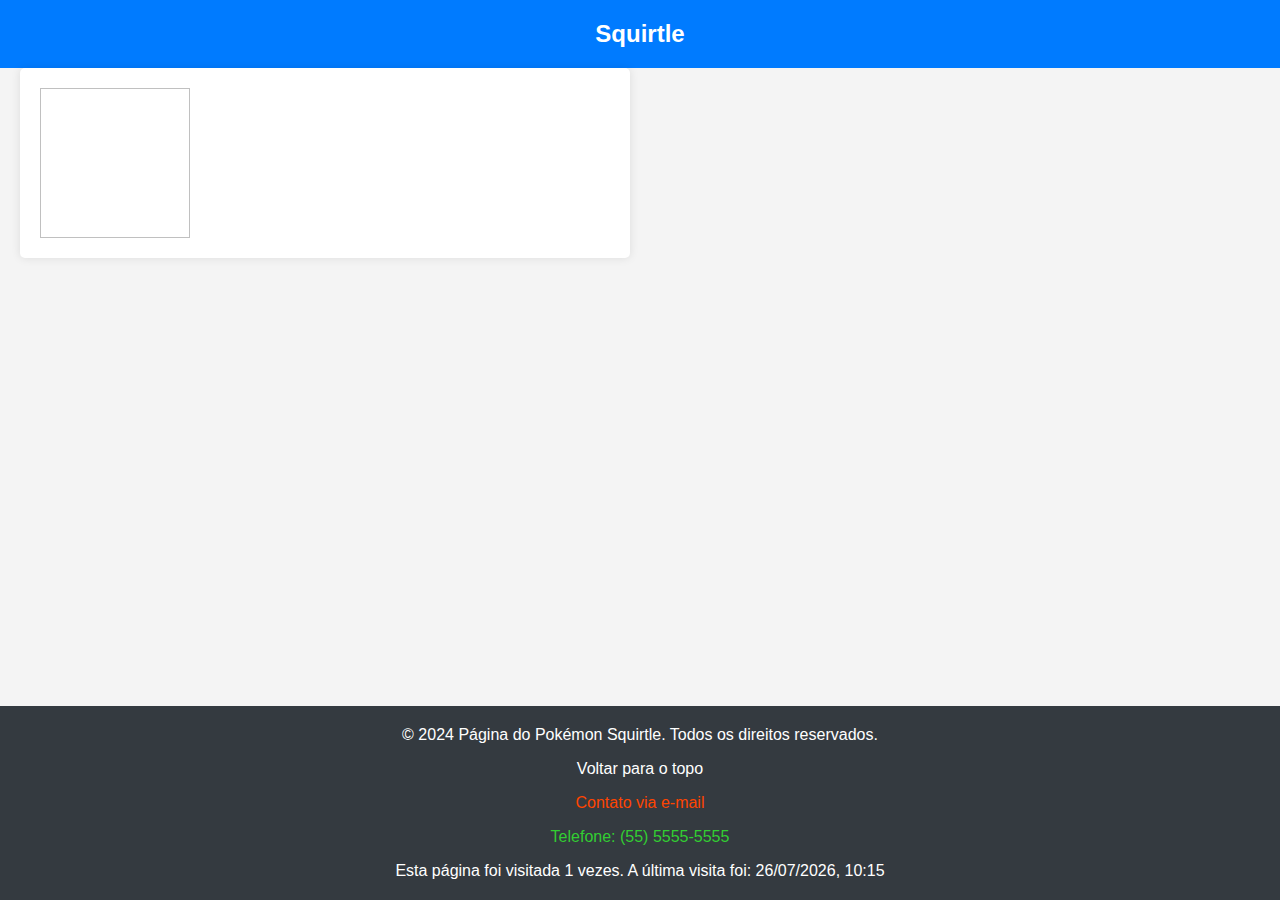
<file: pages/pokemon/pokemon.html>
<!DOCTYPE html>
<html lang="pt-br">
  <head>
    <meta charset="UTF-8" />
    <meta name="viewport" content="width=device-width, initial-scale=1" />
    <title>Página do Pokémon Squirtle</title>

    <link rel="stylesheet" href="../../style.css" />
    <link rel="stylesheet" href="./style.css" />
  </head>
  <body>
    <header id="header">
      <a href="../../index.html">
        <h1>Squirtle</h1>
      </a>
    </header>

    <main>
      <section id="info-pokemon" aria-labelledby="info-pokemon-label">
        <img />
      </section>
    </main>

    <footer aria-label="Rodapé">
      <p aria-label="Copyright">
        &copy; 2024 Página do Pokémon Squirtle. Todos os direitos reservados.
      </p>
      <p><a href="#header">Voltar para o topo</a></p>
      <p><a href="mailto:contato@squirtlepage.com">Contato via e-mail</a></p>
      <p><a href="tel:+5555555555">Telefone: (55) 5555-5555</a></p>
    </footer>
    <script src="./script.js"></script>
    <script src="../../script.js"></script>
  </body>
</html>
</file>
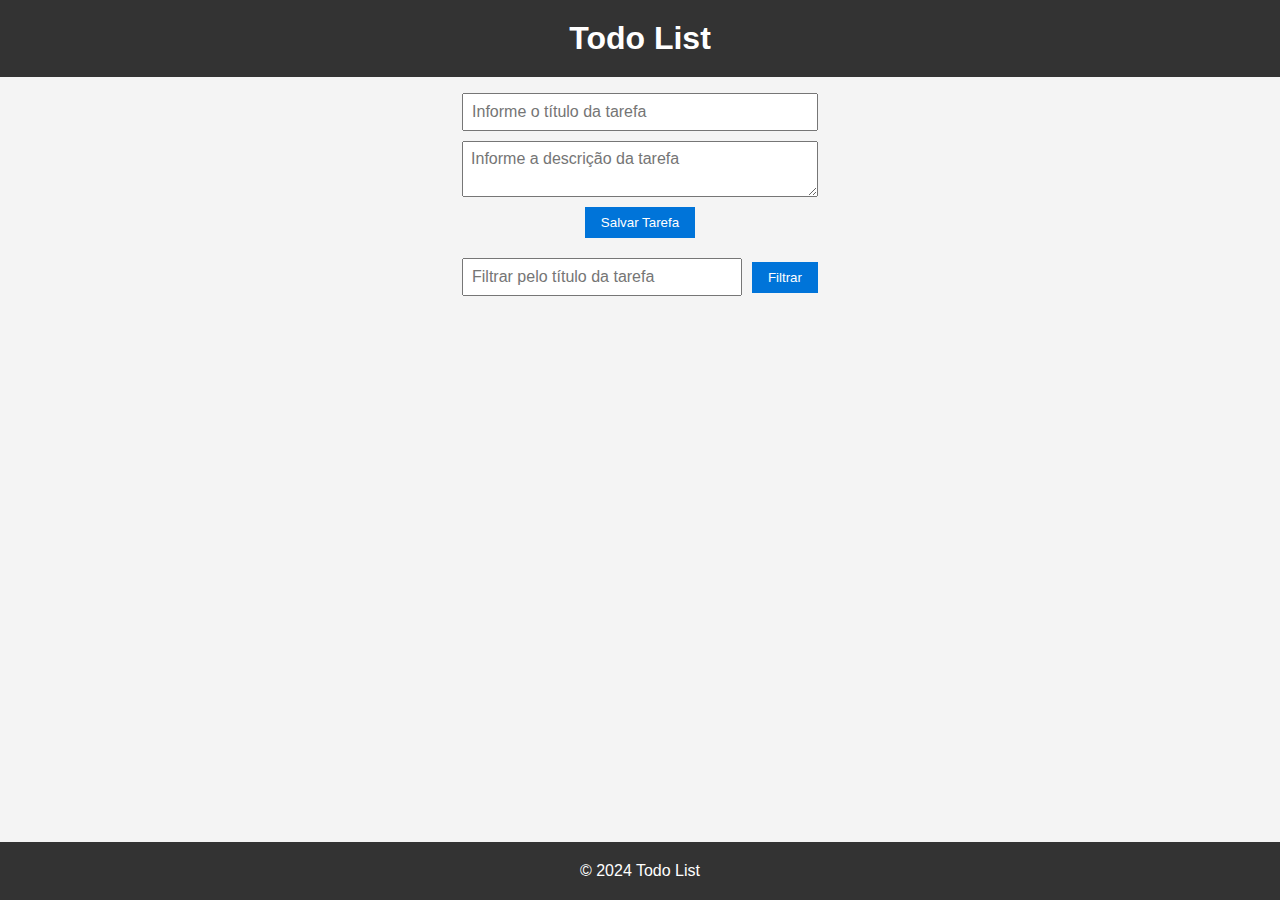
<file: pages/todo/todo.html>
<!DOCTYPE html>
<html lang="pt-br">
<head>
  <meta charset="UTF-8" />
  <meta name="viewport" content="width=device-width, initial-scale=1.0" />
  <title>Todo List</title>
  <link rel="stylesheet" href="./style.css" />
</head>
<body>
  <div class="container">
    <header>
      <h1>Todo List</h1>
    </header>
    <main>
      <form id="taskForm" onsubmit="addTask(event)">
        <input type="text" name="title" id="title" required placeholder="Informe o título da tarefa" />
        <textarea id="description" name="description" required placeholder="Informe a descrição da tarefa"></textarea>
        <button type="submit">Salvar Tarefa</button>
      </form>

      <form id="filterForm" onsubmit="filterTasks(event)">
        <input type="text" id="filterTitle" placeholder="Filtrar pelo título da tarefa" />
        <button type="submit">Filtrar</button>
      </form>

      <ul id="taskList"></ul>
    </main>
    <footer>&copy; 2024 Todo List</footer>
  </div>
  
  <dialog id="editDialog">
    <form method="dialog">
      <input type="text" id="editTitle" name="title" required placeholder="Informe o título da tarefa" />
      <textarea id="editDescription" name="description" required placeholder="Informe a descrição da tarefa"></textarea>
      <menu>
        <button type="submit">Editar</button>
        <button type="reset" onclick="document.getElementById('editDialog').close()">Cancelar</button>
      </menu>
    </form>
  </dialog>
  <script src="./script.js"></script>
</body>
</html>
</file>
<file: pages/pokemon/style.css>
section img {
    width: 150px;
    height: 150px;
  }

#pokemonImagem {
    width: 150px;
    height: 150px;
}
</file>
<file: style.css>
/* Reset de estilos para garantir consistência em diferentes navegadores */
body,
h1,
h2,
p,
ul,
ol,
li,
figure,
table,
th,
td {
  margin: 0;
  padding: 0;
}

* {
  box-sizing: border-box;
}

/* Estilos gerais */

body {
  font-family: 'Arial', sans-serif;
  color: #333;
  background-color: #f4f4f4;
  height: 100vh;
  display: flex;
  flex-direction: column;
}

main {
  display: grid;
  grid-template-columns: repeat(2, 1fr);
  gap: 20px;
  margin: 0 20px;
}

@media (max-width: 768px) {
  main {
    grid-template-columns: 1fr;
  }
}

main > section {
  padding: 20px;
}

main section,
main article {
  color: black;
  background-color: #fff;
  padding: 20px;
  border-radius: 5px;
  box-shadow: 0 0 10px rgba(0, 0, 0, 0.1);
  margin-bottom: 20px;
  display: flex;
  flex-direction: column;
}

section h1,
section h2,
section h3 {
  margin-bottom: 8px;
}

article h1,
article h2,
article h3 {
  margin-bottom: 10px;
}

p {
  margin-bottom: 16px;
}

ul li {
  list-style-position: inside;
}

/* Header */

header {
  background-color: #007bff;
  color: #fff;
  padding: 20px;
  display: flex;
  justify-content: center;
}

header h1 {
  font-size: 24px;
}

header a {
  text-decoration: none;
  color: white;
}

@media (max-width: 768px) {
  header h1 {
    font-size: 20px;
  }

  h2 {
    font-size: 18px;
  }
}

/* Lista de navegação */

nav ul {
  list-style: none;
  display: flex;
  gap: 20px;
  justify-content: center;
  flex-wrap: wrap;
  background-color: #343a40;
  padding: 10px;
  margin-bottom: 20px;
}

@media (max-width: 768px) {
  nav ul {
    flex-direction: column;
    align-items: center;
  }
}

nav a {
  text-decoration: none;
  color: #fff;
  font-weight: bold;
  transition: color 0.8s;
}

nav a:hover {
  color: #ffc107;
}

/* Seções */

#info-squirtle img {
  width: 150px;
  height: 150px;
  align-self: center;
}

#info-squirtle div {
  display: flex;
  justify-content: space-evenly;
  flex-wrap: wrap;
}

#info-squirtle img,
#evolucao img {
  transition: transform 0.3s ease-in-out;
}

#info-squirtle img:hover,
#evolucao img:hover {
  transform: scale(1.1);
}

#evolucao a {
  text-decoration: none;
  color: black;
}

#info-squirtle img:nth-of-type(2) {
  padding: 35px;
}

#curiosidades li::marker {
  content: '🔍';
}

#curiosidades ul {
  display: flex;
  flex-direction: column;
  gap: 12px;
}

#evolucao ul {
  display: flex;
  justify-content: space-around;
  flex-wrap: wrap;
  list-style: none;
}

@media (max-width: 768px) {
  #evolucao ul {
    flex-direction: column;
    align-items: center;
  }
}

#evolucao img {
  height: 150px;
  width: 150px;
}

#evolucao figcaption {
  font-weight: 600;
  font-size: 20px;
  text-align: center;
  margin-top: 16px;
}

@media (max-width: 768px) {
  #evolucao figcaption {
    font-size: 16px;
  }
}

article {
  background-color: #ffc107;
  color: #fff;
}

/* Links */

#recursos a,
footer a {
  transition: opacity 0.3s ease-in-out;
}

a[target='_blank'] {
  color: #4592c4;
  font-weight: bold;
}

a[target='_blank']:hover {
  opacity: 0.8;
}

/* Footer */

footer {
  background-color: #343a40;
  color: #fff;
  padding: 20px;
  bottom: 0;
  display: flex;
  flex-direction: column;
  align-items: center;
  gap: 16px;
  margin-top: auto;
}

footer p {
  margin-bottom: 0;
}

footer a {
  text-decoration: none;
}

footer a[href*='#'] {
  color: white;
}

footer a[href*='mailto'] {
  color: orangered;
}

footer a[href*='tel'] {
  color: limegreen;
}

footer a[href]:hover {
  opacity: 0.8;
}
/* 
@keyframes fadeIn {
  0% {
    opacity: 0;
    transform: translateY(-20px);
  }
  100% {
    opacity: 1;
    transform: translateY(0);
  }
}

main > section,
main > article {
  animation: fadeIn 0.5s ease-in-out forwards;
} */
</file>
<file: pages/todo/style.css>
/* Reset de estilos para garantir consistência em diferentes navegadores */
body,
h1,
h2,
p,
ul,
ol,
li,
figure,
table,
th,
td {
  margin: 0;
  padding: 0;
}

* {
  box-sizing: border-box;
}

body {
  font-family: 'Arial', sans-serif;
  color: #333;
  background-color: #f4f4f4;
  height: 100vh;
  display: flex;
  flex-direction: column;
}

.container {
  display: grid;
  grid-template-rows: auto 1fr auto;
  min-height: 100vh;
}

header,
footer {
  background-color: #333;
  color: #fff;
  padding: 20px;
  text-align: center;
}

main {
  padding: 16px;
}

main form {
  display: flex;
  flex-direction: column;
  gap: 10px;
  align-items: center;
  width: 40ch;
  margin: 0 auto;
}

input,
textarea {
  width: 100%;
  padding: 8px;
  font-size: 16px;
}

input,
textarea::placeholder {
  font-family: 'Arial', sans-serif;
}

button {
  background-color: #0074d9;
  color: #fff;
  border: none;
  padding: 8px 16px;
  cursor: pointer;
}

ul {
  list-style: none;
  padding: 0;
  max-width: 80ch;
  margin: 0 auto;
}

li {
  margin: 8px 0;
  padding: 20px;
  border: solid 1px #ccc;
  position: relative;
}

li p {
  white-space: pre-wrap;
  margin-top: 10px;
}

.edit-btn {
  background-color: #676767;
  border: none;
  border-radius: 5px;
  color: #fff;
  cursor: pointer;
  font-size: 16px;
  padding: 5px;
  position: absolute;
  top: 10px;
  right: 50px;
}

.exclude-btn {
  background-color: #676767;
  border: none;
  border-radius: 5px;
  color: #fff;
  cursor: pointer;
  font-size: 16px;
  padding: 5px;
  position: absolute;
  top: 10px;
  right: 10px;
}

dialog {
  border: none;
  border-radius: 10px;
  box-shadow: 0 0 10px rgba(0, 0, 0, 0.1);
  padding: 20px;
}

menu {
  display: flex;
  justify-content: space-between;
}

menu button {
  background-color: #0074d9;
  color: #fff;
  border: none;
  padding: 8px 16px;
  cursor: pointer;
}

#filterForm {
  display: flex;
  flex-direction: row;
  gap: 10px;
  margin: 20px auto;
  width: 40ch;
  justify-content: center;
}

#filterTitle {
  flex: 1;
  padding: 8px;
  font-size: 16px;
}

#filterForm button {
  background-color: #0074d9;
  color: #fff;
  border: none;
  padding: 8px 16px;
  cursor: pointer;
}
</file>
